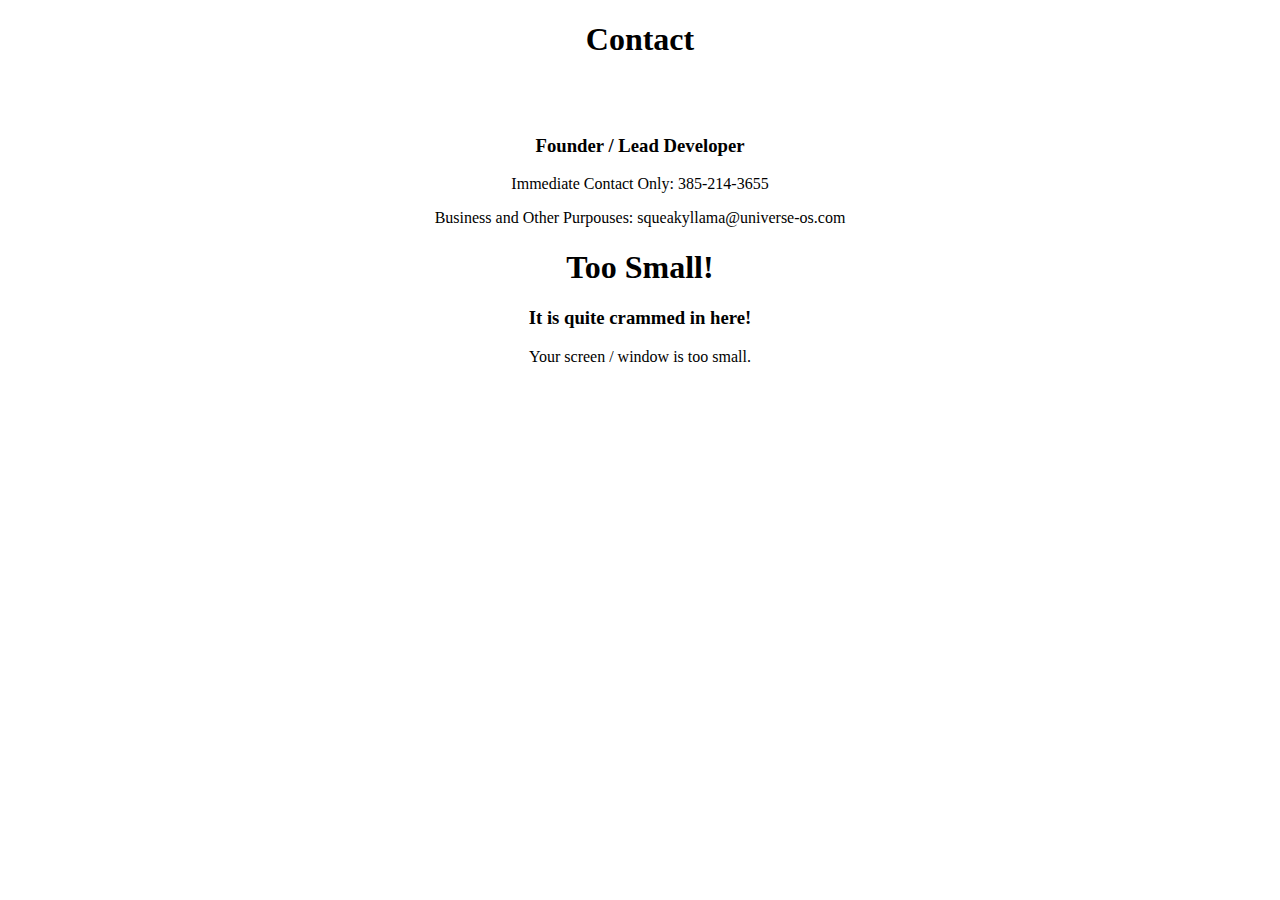
<file: contact/index.html>
<!DOCTYPE html>
<html lang="en-us">
	<head>
		<meta charset="UTF-8">
		<meta name="viewport" content="width=device-width, initial-scale=1.0">

		<link rel="icon" type="x/image" href="https://universe-os.com/img/favicon.png">

		<link rel="stylesheet" href="https://universe-os.com/index.css">
		
		<title>Universe | Contact</title>
	</head>
	<body>
		<div id="navigation"></div>
		<div id="loadshade">
			<div class="middlediv">
				<div class="loader"></div>
			</div>
		</div>
		<div class="content">
			<center>
      <h1>Contact</h1><br><br>
      <h3>Founder / Lead Developer</h3>
      <p>Immediate Contact Only: 385-214-3655</p>
      <p>Business and Other Purpouses: squeakyllama@universe-os.com</p>
			</center>
		</div>
		<div id="mobile-warning">
			<div class="middlediv">
				<center>
					<h1>Too Small!</h1>
					<h3>It is quite crammed in here!</h3>
					<p>Your screen / window is too small.</p>
				</center>
			</div>
		</div>
		<script src="https://universe-os.com/index.js"></script>
	</body>
</html>
</file>
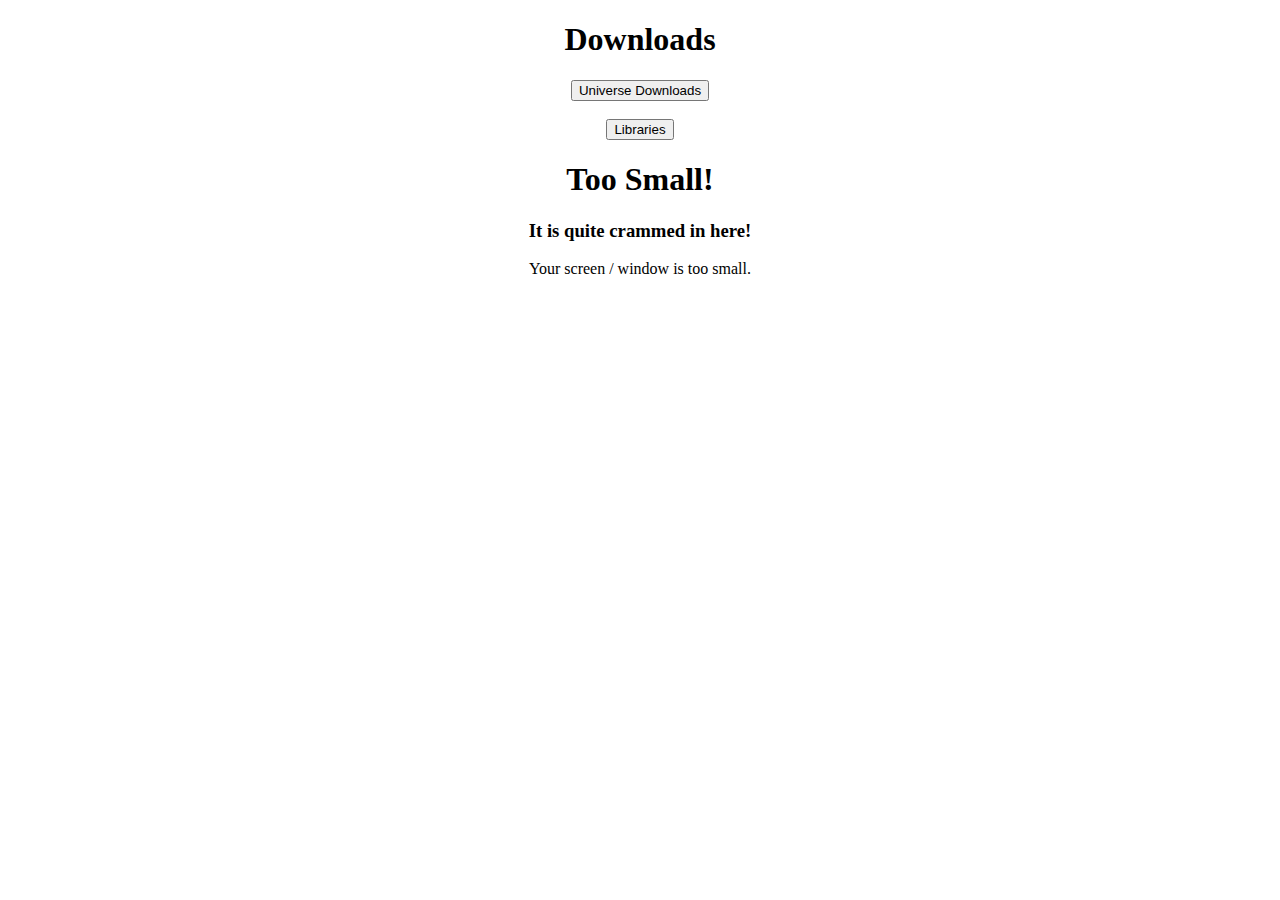
<file: download/index.html>
<!DOCTYPE html>
<html lang="en-us">
	<head>
		<meta charset="UTF-8">
		<meta name="viewport" content="width=device-width, initial-scale=1.0">

		<link rel="icon" type="x/image" href="https://universe-os.com/img/favicon.png">

		<link rel="stylesheet" href="https://universe-os.com/index.css">
		
		<title>Universe | Download</title>
	</head>
	<body>
		<div id="navigation"></div>
		<div id="loadshade">
			<div class="middlediv">
				<div class="loader"></div>
			</div>
		</div>
		<div class="content">
			<center>
				<h1>Downloads</h1>
				<button onclick="navigate('download/universe/')">Universe Downloads</button><br><br>
				<button onclick="navigate('download/libraries/')">Libraries</button>
			</center>
		</div>
		<div id="mobile-warning">
			<div class="middlediv">
				<center>
					<h1>Too Small!</h1>
					<h3>It is quite crammed in here!</h3>
					<p>Your screen / window is too small.</p>
				</center>
			</div>
		</div>
		<script src="https://universe-os.com/index.js"></script>
	</body>
</html>
</file>
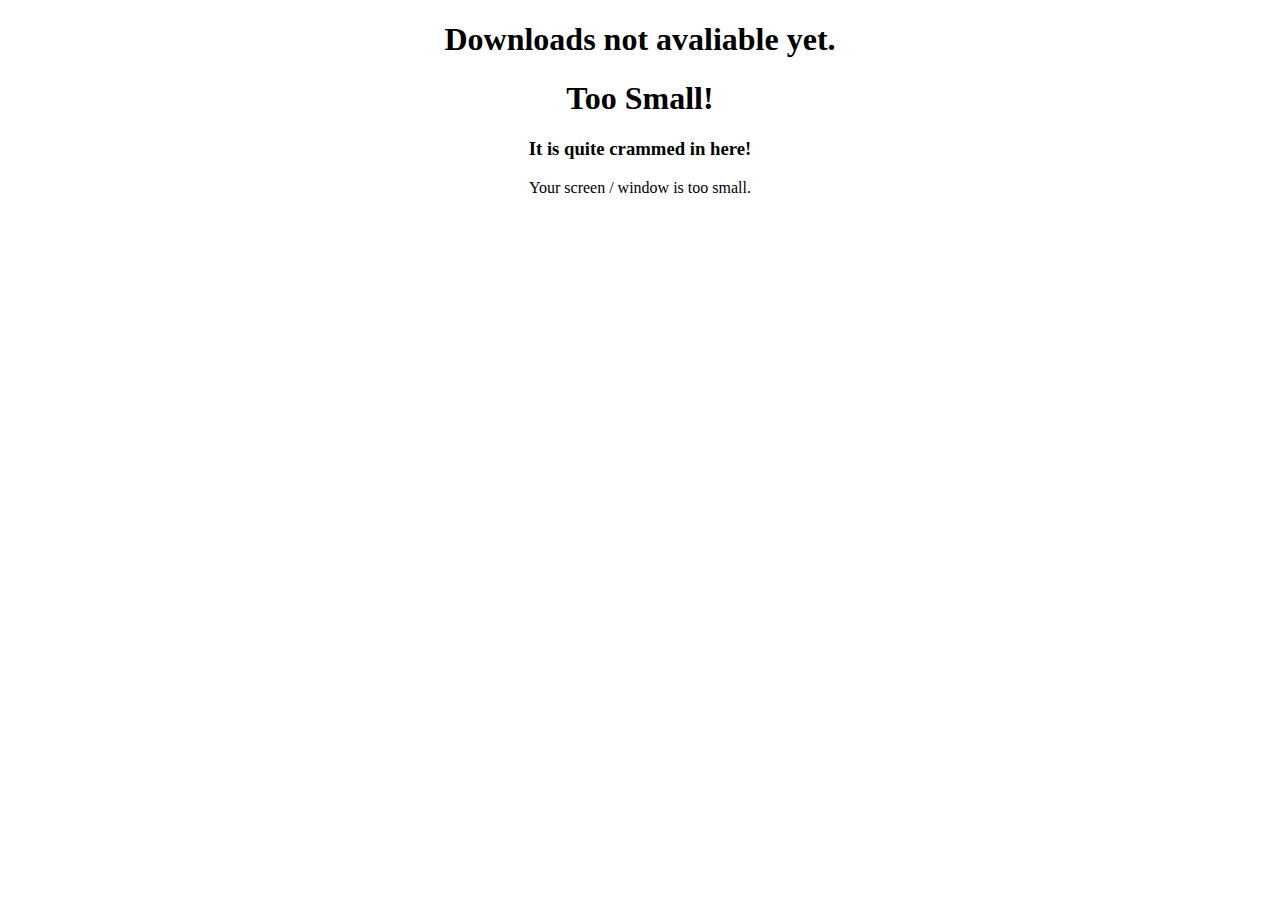
<file: download/libraries/index.html>
<!DOCTYPE html>
<html lang="en-us">
	<head>
		<meta charset="UTF-8">
		<meta name="viewport" content="width=device-width, initial-scale=1.0">

		<link rel="icon" type="x/image" href="https://universe-os.com/img/favicon.png">

		<link rel="stylesheet" href="https://universe-os.com/index.css">
		
		<title>Universe | Download</title>
	</head>
	<body>
		<div id="navigation"></div>
		<div id="loadshade">
			<div class="middlediv">
				<div class="loader"></div>
			</div>
		</div>
		<div class="content">
			<center>
				<h1>Downloads not avaliable yet.</h1>
			</center>
		</div>
		<div id="mobile-warning">
			<div class="middlediv">
				<center>
					<h1>Too Small!</h1>
					<h3>It is quite crammed in here!</h3>
					<p>Your screen / window is too small.</p>
				</center>
			</div>
		</div>
		<script src="https://universe-os.com/index.js"></script>
	</body>
</html>
</file>
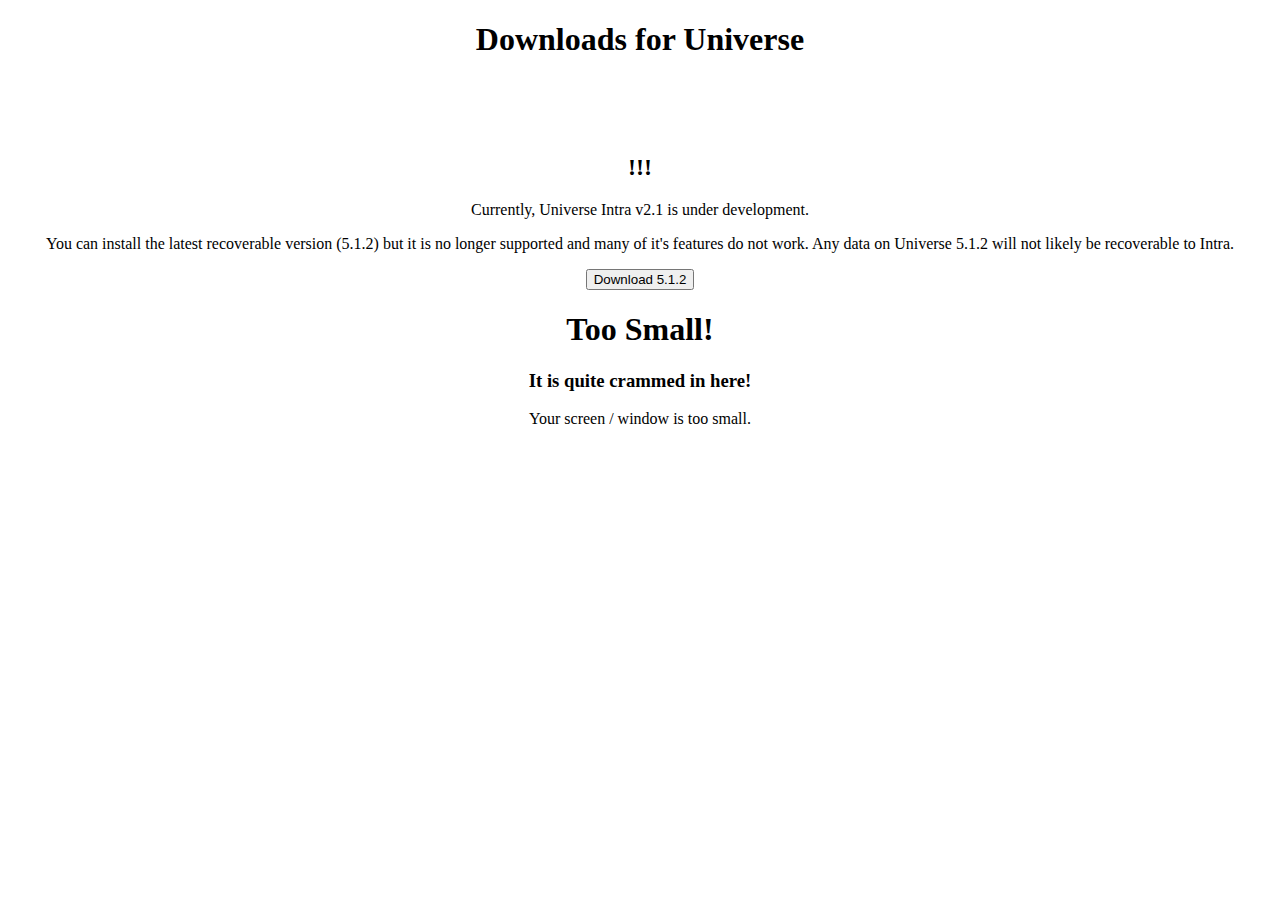
<file: download/universe/index.html>
<!DOCTYPE html>
<html lang="en-us">
	<head>
		<meta charset="UTF-8">
		<meta name="viewport" content="width=device-width, initial-scale=1.0">

		<link rel="icon" type="x/image" href="https://universe-os.com/img/favicon.png">

		<link rel="stylesheet" href="https://universe-os.com/index.css">
		
		<title>Universe | Download</title>
	</head>
	<body>
		<div id="navigation"></div>
		<div id="loadshade">
			<div class="middlediv">
				<div class="loader"></div>
			</div>
		</div>
		<div class="content">
			<center>
				<h1>Downloads for Universe</h1><br><br><br>
            <h2>!!!</h2>
          <p>Currently, Universe Intra v2.1 is under development.</p>
          <p>You can install the latest recoverable version (5.1.2) but it is no longer supported and many of it's features do not work. Any data on Universe 5.1.2 will not likely be recoverable to Intra.</p>
          <button onclick="navigate('download/universe/5.1.2.exe')">Download 5.1.2</button>
			</center>
		</div>
		<div id="mobile-warning">
			<div class="middlediv">
				<center>
					<h1>Too Small!</h1>
					<h3>It is quite crammed in here!</h3>
					<p>Your screen / window is too small.</p>
				</center>
			</div>
		</div>
		<script src="https://universe-os.com/index.js"></script>
	</body>
</html>
</file>
